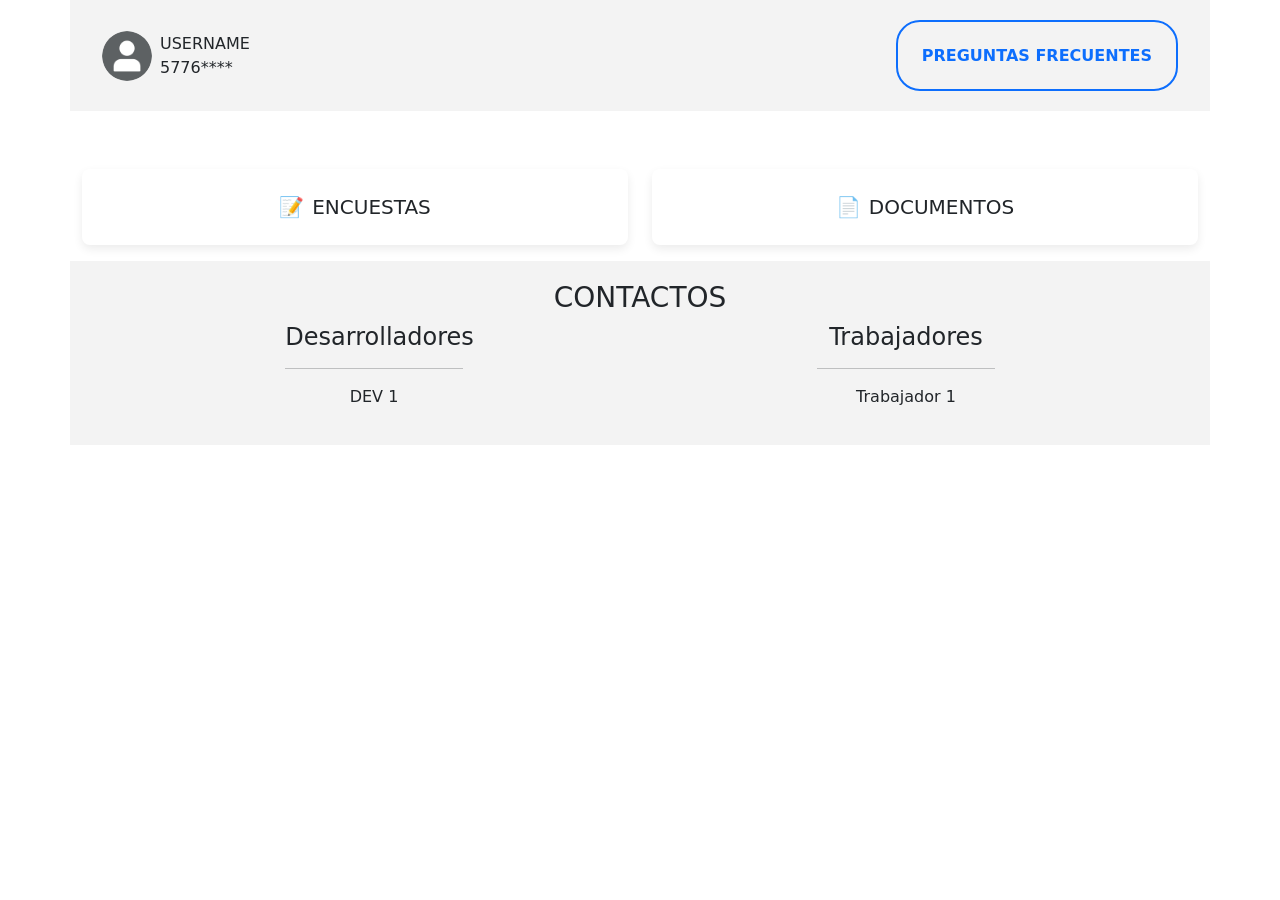
<file: index.html>
<!DOCTYPE html>
<html lang="es">
<head>
    <meta charset="UTF-8">
    <meta name="viewport" content="width=device-width, initial-scale=1.0">
    <title>Home</title>
    <link rel="icon" type="image/png" href="assets/imgs/icon/favicon.png">
    <link rel="stylesheet" href="src/frame.css">
    <link rel="stylesheet" href="src/images.css">
    <link rel="stylesheet" href="src/button.css">
    <link href="https://cdn.jsdelivr.net/npm/bootstrap@5.3.8/dist/css/bootstrap.min.css" rel="stylesheet" integrity="sha384-sRIl4kxILFvY47J16cr9ZwB07vP4J8+LH7qKQnuqkuIAvNWLzeN8tE5YBujZqJLB" crossorigin="anonymous">
</head>
<body>
    <div class="container">
        <header class="row frame justify-content-between">
            <div class="col-12 col-md-6 d-flex gap-2 align-items-center">
                <span><a href="#"><img src="assets/imgs/profile_icon.png" class="profile-icon" alt="icon"></a></span>
                <span>
                    <p style="margin: 0;">USERNAME</p>
                    <p style="margin: 0;">5776****</p>
                </span>
            </div>
            <div class="col-12 col-md-6 d-flex flex-wrap gap-2 align-items-center justify-content-center justify-content-md-end mt-2 mt-md-0 header-actions">
                <span><a href="preguntas.html" class="button button-default button-option">PREGUNTAS FRECUENTES</a></span>
            </div>
        </header>
        <main class="row" id="main">
            <div class="col-12">
                <!--
                    Contenedor de botones principales de la home.
                    Usa Bootstrap para centrar y distribuir los botones.
                    En móvil se apilan verticalmente; en desktop van uno al lado del otro.
                -->
                <div class="home-actions d-flex flex-column flex-md-row justify-content-center align-items-stretch gap-3 gap-md-4 mt-4 mt-md-5">
                    <!-- Botón de encuestas -->
                    <a href="encuestas.html" class="home-action-btn btn btn-lg w-100 w-md-auto d-flex align-items-center justify-content-center text-center">
                        <span class="me-2">📝</span>
                        <span>ENCUESTAS</span>
                    </a>

                    <!-- Botón de documentos -->
                    <a href="documentos.html" class="home-action-btn btn btn-lg w-100 w-md-auto d-flex align-items-center justify-content-center text-center">
                        <span class="me-2">📄</span>
                        <span>DOCUMENTOS</span>
                    </a>
                </div>
            </div>
            <!--  <div class="col-8 frame">
                 <div class="ratio ratio-16x9">
                    <iframe src="https://www.youtube.com/embed/ptk5fsNLW5I" allowfullscreen></iframe>
                </div>
            <hr>
        </div> -->
        </main>
<footer class="row frame justify-content-center" style="text-align: center;">
    <h3>CONTACTOS</h3>
    <div class="col-12 col-md-8 d-flex flex-column flex-md-row justify-content-between gap-3">
        <section class="col-12 col-md-3">
            <h4>Desarrolladores</h4>
            <hr>
            <div class="footer-section-body">
                <span>
                    <p>DEV 1</p>
                </span>
            </div>
        </section>
        <section class="col-12 col-md-3">
            <h4>Trabajadores</h4>
            <hr>
            <div class="footer-section-body">
                <span>
                    <p>Trabajador 1</p>
                </span>
            </div>
        </section>
    </div>
</footer>
    </div>
    <script src="https://cdn.jsdelivr.net/npm/bootstrap@5.3.8/dist/js/bootstrap.bundle.min.js" integrity="sha384-FKyoEForCGlyvwx9Hj09JcYn3nv7wiPVlz7YYwJrWVcXK/BmnVDxM+D2scQbITxI" crossorigin="anonymous"></script>
</body>
</html>
</file>
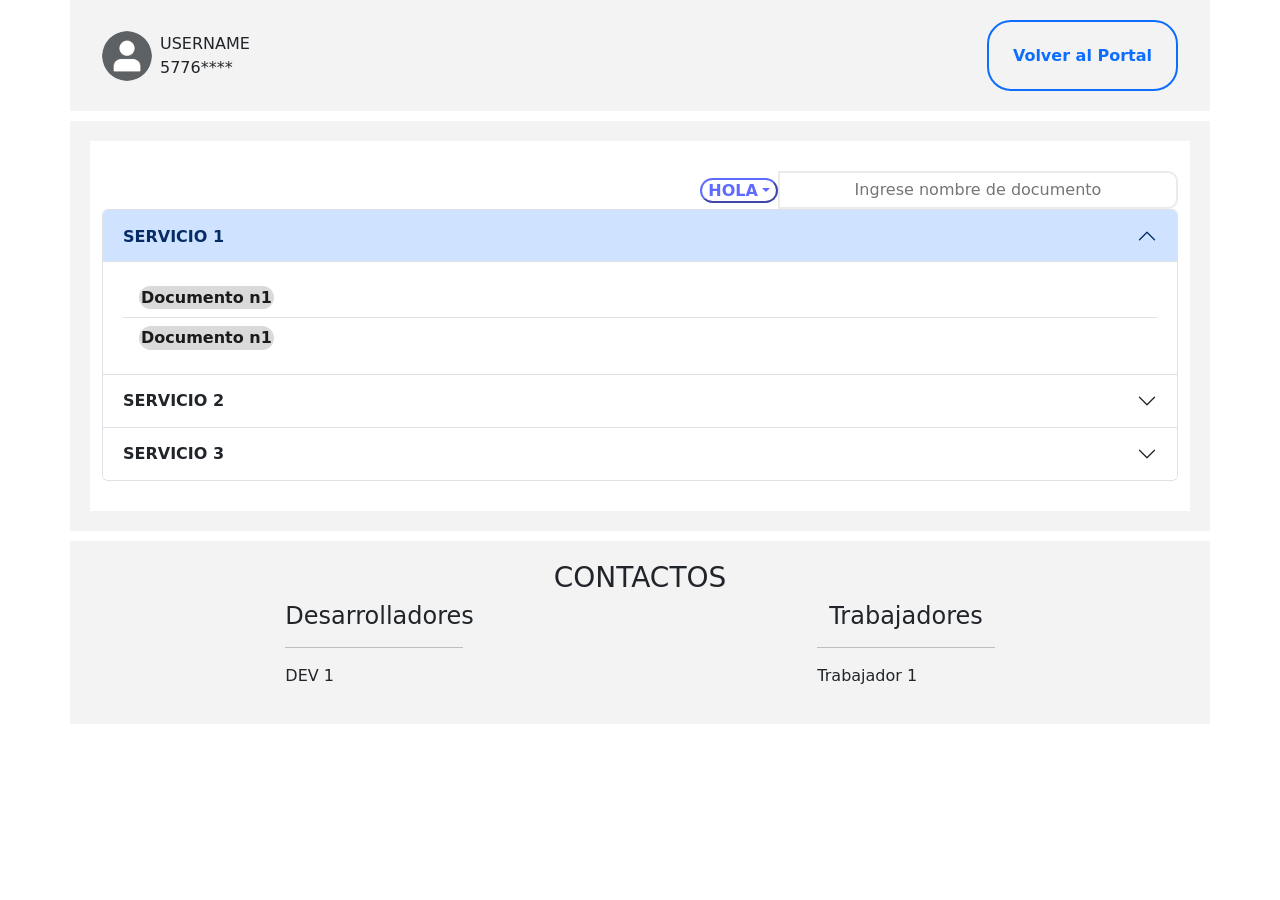
<file: documentos.html>
<html lang="es">
<head>
    <meta charset="UTF-8">
    <meta name="viewport" content="width=device-width, initial-scale=1.0">
    <title>Documentos</title>
    <link rel="icon" type="image/png" href="assets/imgs/icon/favicon.png">
    <link rel="stylesheet" href="src/frame.css">
    <link rel="stylesheet" href="src/images.css">
    <link rel="stylesheet" href="src/button.css">
    <link rel="stylesheet" href="src/nav.css">
    <link rel="stylesheet" href="src/footer.css">
    <link href="https://cdn.jsdelivr.net/npm/bootstrap@5.3.8/dist/css/bootstrap.min.css" rel="stylesheet" integrity="sha384-sRIl4kxILFvY47J16cr9ZwB07vP4J8+LH7qKQnuqkuIAvNWLzeN8tE5YBujZqJLB" crossorigin="anonymous">
    
</head>
<body>
    <div class="container">
        <header class="row frame">
            <div class="col-12 col-md-6 d-flex gap-2 align-items-center">
                <span>
                    <a href="#">
                        <img src="assets/imgs/profile_icon.png" class="profile-icon">
                    </a>
                </span>
                <span>
                    <p style="margin: 0;">USERNAME</p>
                    <p style="margin: 0;">5776****</p>
                </span>
            </div>
            <div class="col-12 col-md-6 d-flex flex-wrap gap-2 align-items-center justify-content-center justify-content-md-end mt-2 mt-md-0 header-actions">
                <span><a href="index.html" class="button button-default button-option">Volver al Portal</a></span>
            </div>
        </header>
        <main class="row frame">
            <div class="col frame-relevant"> <!--Documentos-->
                <nav class="col d-flex">
                        <div class="col d-flex align-items-center justify-content-end"> <!--Parte derecha del header-->
                            <button class="button button-theme-whiteblue dropdown-toggle" data-bs-toggle="dropdown" style="height: auto;" >HOLA</button>
                            <ul class="dropdown-menu">
                                <li><button class="dropdown-item" href="#">FECHA</button></li>
                                <li><button class="dropdown-item" href="#">A-Z</button></li>
                            </ul>
                        <input class="nav-input" type="text" placeholder="Ingrese nombre de documento">
                    </div>
                </nav>
                <div class="accordion" id="accordionExample">
                    <div class="accordion-item">
                        <h2 class="accordion-header">
                        <button class="accordion-button" type="button" data-bs-toggle="collapse" data-bs-target="#collapseOne" aria-expanded="true" aria-controls="collapseOne">
                            <b>SERVICIO 1</b>
                        </button>
                        </h2>
                        <div id="collapseOne" class="accordion-collapse collapse show" data-bs-parent="#accordionExample">
                        <div class="accordion-body">
                            <ul class="list-group list-group-flush">
                                <li class="list-group-item"><a href="#" class="button button-source">Documento n1</a></li>
                                <li class="list-group-item"><a href="#" class="button button-source">Documento n1</a></li>
                            </ul>
                        </div>
                        </div>
                    </div>
                    <div class="accordion-item">
                        <h2 class="accordion-header">
                        <button class="accordion-button collapsed" type="button" data-bs-toggle="collapse" data-bs-target="#collapseTwo" aria-expanded="false" aria-controls="collapseTwo">
                            <b>SERVICIO 2</b>
                        </button>
                        </h2>
                        <div id="collapseTwo" class="accordion-collapse collapse" data-bs-parent="#accordionExample">
                        <div class="accordion-body">
                            <ul class="list-group list-group-flush">
                                <li class="list-group-item"><a href="#" class="button button-source">Documento n1</a></li>
                                <li class="list-group-item"><a href="#" class="button button-source">Documento n1</a></li>
                            </ul>
                        </div>
                        </div>
                    </div>
                    <div class="accordion-item">
                        <h2 class="accordion-header">
                        <button class="accordion-button collapsed" type="button" data-bs-toggle="collapse" data-bs-target="#collapseThree" aria-expanded="false" aria-controls="collapseThree">
                            <b>SERVICIO 3</b>
                        </button>
                        </h2>
                        <div id="collapseThree" class="accordion-collapse collapse" data-bs-parent="#accordionExample">
                        <div class="accordion-body">
                            <ul class="list-group list-group-flush">
                                <li class="list-group-item"><a href="#" class="button button-source">Documento n1</a></li>
                                <li class="list-group-item"><a href="#" class="button button-source">Documento n1</a></li>
                            </ul>
                        </div>
                        </div>
                    </div>
                    
                </div>
            </div>
        </main>
<footer class="row frame justify-content-center" style="text-align: center;">
    <h3>CONTACTOS</h3>
    <div class="col-12 col-md-8 d-flex flex-column flex-md-row justify-content-between gap-3">
        <section class="col-12 col-md-3">
            <h4>Desarrolladores</h4>
            <hr>
            <div class="footer-section-body">
                <span>
                    <p>DEV 1</p>
                </span>
            </div>
        </section>
        <section class="col-12 col-md-3">
            <h4>Trabajadores</h4>
            <hr>
            <div class="footer-section-body">
                <span>
                    <p>Trabajador 1</p>
                </span>
            </div>
        </section>
    </div>
</footer>
    </div>
    <script src="https://cdn.jsdelivr.net/npm/bootstrap@5.3.8/dist/js/bootstrap.bundle.min.js" integrity="sha384-FKyoEForCGlyvwx9Hj09JcYn3nv7wiPVlz7YYwJrWVcXK/BmnVDxM+D2scQbITxI" crossorigin="anonymous"></script>
</body>
</html>
</file>
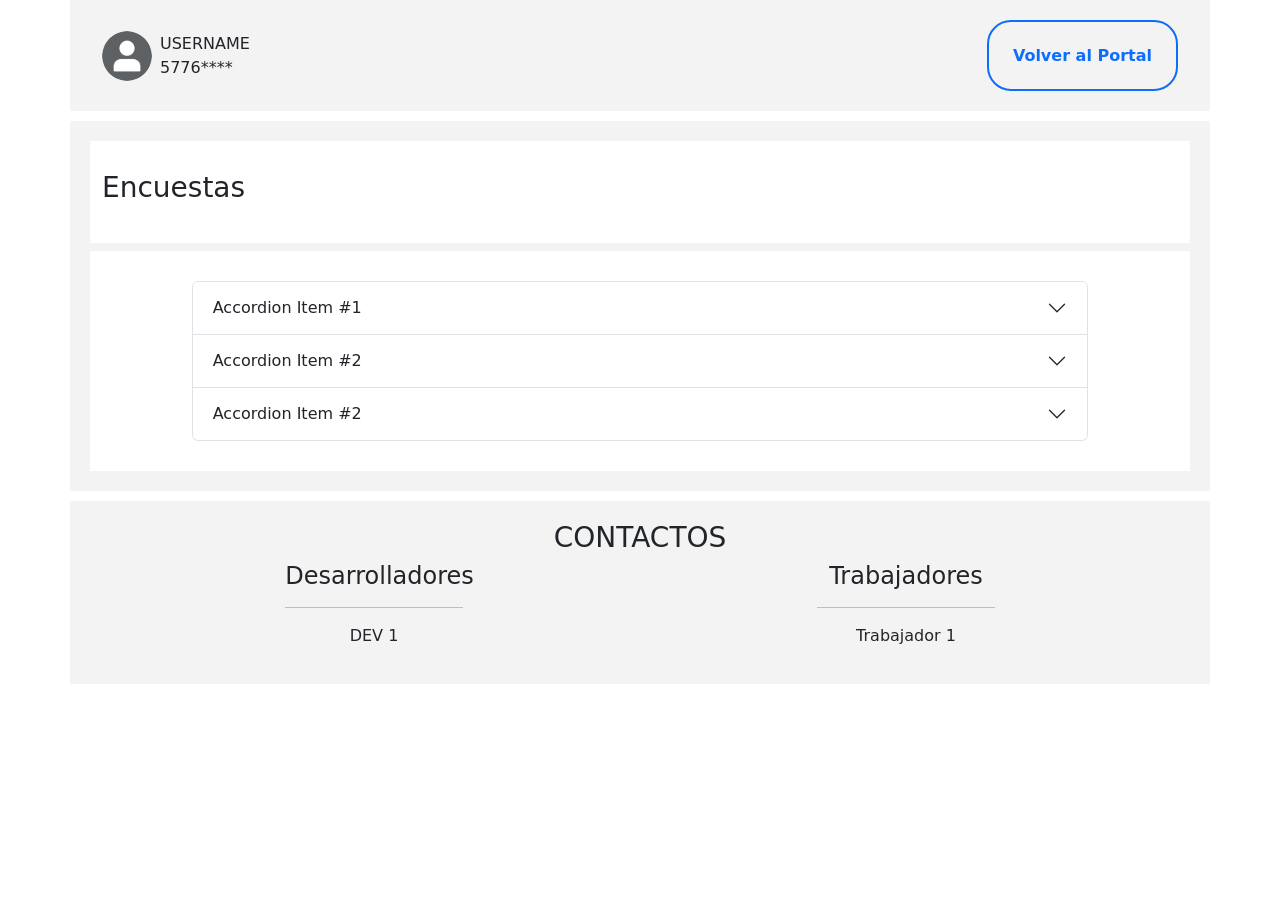
<file: encuestas.html>
<!DOCTYPE html>
<html lang="en">
<head>
    <meta charset="UTF-8">
    <meta name="viewport" content="width=device-width, initial-scale=1.0">
    <title>Encuestas</title>
    <link rel="icon" type="image/png" href="assets/imgs/icon/favicon.png">
    <link rel="stylesheet" href="src/frame.css">
    <link rel="stylesheet" href="src/images.css">
    <link rel="stylesheet" href="src/button.css">
    <link rel="stylesheet" href="src/nav.css">
    <link href="https://cdn.jsdelivr.net/npm/bootstrap@5.3.8/dist/css/bootstrap.min.css" rel="stylesheet" integrity="sha384-sRIl4kxILFvY47J16cr9ZwB07vP4J8+LH7qKQnuqkuIAvNWLzeN8tE5YBujZqJLB" crossorigin="anonymous">
</head>
<body>
    <div class="container">
        <header class="row frame">
            <div class="col-12 col-md-6 d-flex gap-2 align-items-center">
                <span>
                    <a href="#">
                        <img src="assets/imgs/profile_icon.png" class="profile-icon">
                    </a>
                </span>
                <span>
                    <p style="margin: 0;">USERNAME</p>
                    <p style="margin: 0;">5776****</p>
                </span>
            </div>
            <div class="col-12 col-md-6 d-flex flex-wrap gap-2 align-items-center justify-content-center justify-content-md-end mt-2 mt-md-0 header-actions">
                <span><a href="index.html" class="button button-default button-option">Volver al Portal</a></span>
            </div>
        </header>
        <main class="row frame d-flex flex-column gap-2">
            <section class="col frame-relevant">
                <h3>Encuestas</h3>
            </section>
            <section class="col d-flex frame-relevant justify-content-center">
                <div class="col-10 accordion">
                    <div class="accordion-item">
                        <h2 class="accordion-header">
                        <button class="accordion-button collapsed" type="button" data-bs-toggle="collapse" data-bs-target="#collapseOne" aria-expanded="false" aria-controls="collapseTwo">
                            Accordion Item #1
                        </button>
                        </h2>
                        <div id="collapseOne" class="accordion-collapse collapse" data-bs-parent="#accordionExample">
                        <div class="accordion-body">
                            <strong>This is the second item’s accordion body.</strong> It is hidden by default, until the collapse plugin adds the appropriate classes that we use to style each element. These classes control the overall appearance, as well as the showing and hiding via CSS transitions. You can modify any of this with custom CSS or overriding our default variables. It’s also worth noting that just about any HTML can go within the <code>.accordion-body</code>, though the transition does limit overflow.
                        </div>
                        </div>
                    </div>
                    <div class="accordion-item">
                        <h2 class="accordion-header">
                        <button class="accordion-button collapsed" type="button" data-bs-toggle="collapse" data-bs-target="#collapseTwo" aria-expanded="false" aria-controls="collapseTwo">
                            Accordion Item #2
                        </button>
                        </h2>
                        <div id="collapseTwo" class="accordion-collapse collapse" data-bs-parent="#accordionExample">
                        <div class="accordion-body">
                            <strong>This is the second item’s accordion body.</strong> It is hidden by default, until the collapse plugin adds the appropriate classes that we use to style each element. These classes control the overall appearance, as well as the showing and hiding via CSS transitions. You can modify any of this with custom CSS or overriding our default variables. It’s also worth noting that just about any HTML can go within the <code>.accordion-body</code>, though the transition does limit overflow.
                        </div>
                        </div>
                    </div>
                    <div class="accordion-item">
                        <h2 class="accordion-header">
                        <button class="accordion-button collapsed" type="button" data-bs-toggle="collapse" data-bs-target="#collapseSeventyFive" aria-expanded="false" aria-controls="collapseTwo">
                            Accordion Item #2
                        </button>
                        </h2>
                        <div id="collapseSeventyFive" class="accordion-collapse collapse" data-bs-parent="#accordionExample">
                        <div class="accordion-body">
                            <strong>This is the second item’s accordion body.</strong> It is hidden by default, until the collapse plugin adds the appropriate classes that we use to style each element. These classes control the overall appearance, as well as the showing and hiding via CSS transitions. You can modify any of this with custom CSS or overriding our default variables. It’s also worth noting that just about any HTML can go within the <code>.accordion-body</code>, though the transition does limit overflow.
                        </div>
                        </div>
                    </div>
                </div>
            </section>
        </main>
<footer class="row frame justify-content-center" style="text-align: center;">
    <h3>CONTACTOS</h3>
    <div class="col-12 col-md-8 d-flex flex-column flex-md-row justify-content-between gap-3">
        <section class="col-12 col-md-3">
            <h4>Desarrolladores</h4>
            <hr>
            <div class="footer-section-body">
                <span>
                    <p>DEV 1</p>
                </span>
            </div>
        </section>
        <section class="col-12 col-md-3">
            <h4>Trabajadores</h4>
            <hr>
            <div class="footer-section-body">
                <span>
                    <p>Trabajador 1</p>
                </span>
            </div>
        </section>
    </div>
</footer>
    </div>
    <script src="https://cdn.jsdelivr.net/npm/bootstrap@5.3.8/dist/js/bootstrap.bundle.min.js" integrity="sha384-FKyoEForCGlyvwx9Hj09JcYn3nv7wiPVlz7YYwJrWVcXK/BmnVDxM+D2scQbITxI" crossorigin="anonymous"></script>
</body>
</html>
</file>
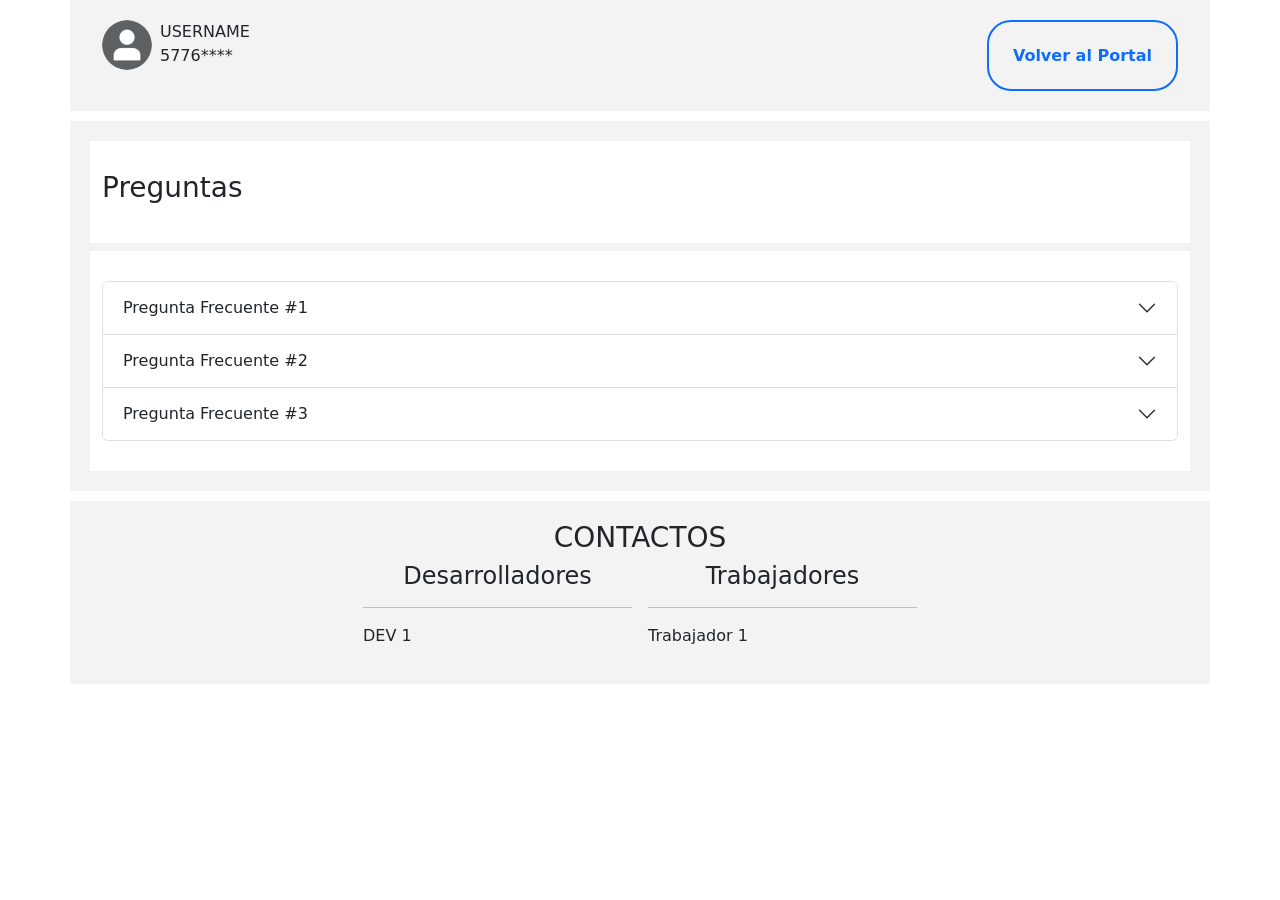
<file: preguntas.html>
<!DOCTYPE html>
<html lang="es">
<head>
    <meta charset="UTF-8">
    <meta name="viewport" content="width=device-width, initial-scale=1.0">
    <title>Document</title>
    <link rel="icon" type="image/png" href="assets/imgs/icon/favicon.png">
    <link rel="stylesheet" href="src/button.css">
    <link rel="stylesheet" href="src/frame.css">
    <link rel="stylesheet" href="src/images.css">
    <link rel="stylesheet" href="src/footer.css">
    <link href="https://cdn.jsdelivr.net/npm/bootstrap@5.3.8/dist/css/bootstrap.min.css" rel="stylesheet" integrity="sha384-sRIl4kxILFvY47J16cr9ZwB07vP4J8+LH7qKQnuqkuIAvNWLzeN8tE5YBujZqJLB" crossorigin="anonymous">
</head>
<body>
    <div class="container">
        <header class="row frame">
            <div class="col-6 d-flex gap-2">
                <span>
                    <a href="#"><img class="profile-icon" src="assets/imgs/profile_icon.png"></a>
                </span>
                <span>
                    <p style="margin: 0;">USERNAME</p>
                    <p style="margin: 0;">5776****</p>
                </span>
            </div>
            <div class="col-12 col-md-6 d-flex flex-wrap gap-2 align-items-center justify-content-center justify-content-md-end mt-2 mt-md-0 header-actions">
                <span><a href="index.html" class="button button-default button-option">Volver al Portal</a></span>
            </div>
        </header>
        <main class="row frame d-flex flex-column gap-2">
            <section class="col-12 frame-relevant">
                <h3>Preguntas</h3>
            </section>
            <section class="col-12 frame-relevant">
                <div class="accordion">
                    <div class="accordion-item">
                        <h2 class="accordion-header">
                        <button class="accordion-button collapsed" type="button" data-bs-toggle="collapse" data-bs-target="#collapseOne" aria-expanded="false" aria-controls="collapseTwo">
                            Pregunta Frecuente #1
                        </button>
                        </h2>
                        <div id="collapseOne" class="accordion-collapse collapse" data-bs-parent="#accordionExample">
                        <div class="accordion-body">
                            <strong>This is the second item’s accordion body.</strong> It is hidden by default, until the collapse plugin adds the appropriate classes that we use to style each element. These classes control the overall appearance, as well as the showing and hiding via CSS transitions. You can modify any of this with custom CSS or overriding our default variables. It’s also worth noting that just about any HTML can go within the <code>.accordion-body</code>, though the transition does limit overflow.
                        </div>
                        </div>
                    </div>
                    <div class="accordion-item">
                        <h2 class="accordion-header">
                        <button class="accordion-button collapsed" type="button" data-bs-toggle="collapse" data-bs-target="#collapseTwo" aria-expanded="false" aria-controls="collapseTwo">
                            Pregunta Frecuente #2
                        </button>
                        </h2>
                        <div id="collapseTwo" class="accordion-collapse collapse" data-bs-parent="#accordionExample">
                        <div class="accordion-body">
                            <strong>This is the second item’s accordion body.</strong> It is hidden by default, until the collapse plugin adds the appropriate classes that we use to style each element. These classes control the overall appearance, as well as the showing and hiding via CSS transitions. You can modify any of this with custom CSS or overriding our default variables. It’s also worth noting that just about any HTML can go within the <code>.accordion-body</code>, though the transition does limit overflow.
                        </div>
                        </div>
                    </div>
                    <div class="accordion-item">
                        <h2 class="accordion-header">
                        <button class="accordion-button collapsed" type="button" data-bs-toggle="collapse" data-bs-target="#collapseSeventyFive" aria-expanded="false" aria-controls="collapseTwo">
                            Pregunta Frecuente #3
                        </button>
                        </h2>
                        <div id="collapseSeventyFive" class="accordion-collapse collapse" data-bs-parent="#accordionExample">
                        <div class="accordion-body">
                            <strong>This is the second item’s accordion body.</strong> It is hidden by default, until the collapse plugin adds the appropriate classes that we use to style each element. These classes control the overall appearance, as well as the showing and hiding via CSS transitions. You can modify any of this with custom CSS or overriding our default variables. It’s also worth noting that just about any HTML can go within the <code>.accordion-body</code>, though the transition does limit overflow.
                        </div>
                    </div>
                </div>
            </div>
            </section>
            
        </main>
        <footer class="row frame justify-content-center" style="text-align: center;">
            <h3>CONTACTOS</h3>
            <div class="col-12  d-flex flex-column flex-md-row justify-content-center gap-3">
                <section class="col-3">
                    <h4>Desarrolladores</h4>
                    <hr>
                    <div class="footer-section-body">
                        <span>
                            <p>DEV 1</p>
                        </span>
                    </div>
                </section>
                <section class="col-3">
                    <h4>Trabajadores</h4>
                    <hr>
                    <div class="footer-section-body">
                        <span>
                            <p>Trabajador 1</p>
                        </span>
                    </div>
                </section>
            </div>
        </footer>
    </div>
    <script src="https://cdn.jsdelivr.net/npm/bootstrap@5.3.8/dist/js/bootstrap.bundle.min.js" integrity="sha384-FKyoEForCGlyvwx9Hj09JcYn3nv7wiPVlz7YYwJrWVcXK/BmnVDxM+D2scQbITxI" crossorigin="anonymous"></script>
</body>
</html>
</file>
<file: src/frame.css>
:root{
    --colortheme-white-main-background-color: rgb(243, 243, 243);
    --default-frame-margin-bottom: 10px;
    --default-frame-padding: 20px;

    --frame-corner: 50px;
    
    --frame-relevant-padding: 30px;
    --frame-relevant-colortheme-white-bg: white;
    --frame-relevant-colortheme-white-bordercolor: rgb(177, 177, 177);
    --frame-relevant-colortheme-white-bordersize: 3px;
}

.frame {
    padding: var(--default-frame-padding);
    margin-bottom: var(--default-frame-margin-bottom);
    background-color: var(--colortheme-white-main-background-color);
}

.frame-relevant {
    padding: var(--frame-relevant-padding);

    background-color: var(--frame-relevant-colortheme-white-bg);
    /*
    border: var(--frame-relevant-colortheme-white-bordersize) solid var(--frame-relevant-colortheme-white-bordercolor);
    */
}

.frame-with-corner {
    border-radius: var(--frame-corner);
}

.frame-with-flex {
    justify-content: center;
}
</file>
<file: src/images.css>
.profile-icon {
    max-width: 50px;
    height: auto;
    border-radius: 50%;
}

.preview-icon {
    max-width: 100px;
    height: auto;
    border-radius: 50%;
}
</file>
<file: src/button.css>
:root {
    --button-default-padding: 24px;
    --button-default-bordersize: 2px;
    --button-default-borderradius: 24px;

    --button-transition-default-style: ease-out;
    --button-transition-default-time: .2s;

    /* Colores */
    --color-theme-lightgreen: rgb(124, 243, 108);
    --color-theme-yellow: rgb(255, 255, 97);
    --color-theme-red: red;
    --color-theme-blue: rgb(95, 106, 255);

    /* Tema blanco-azul */
    --button-whiteblue-backgroundcolor: white;
    --button-whiteblue-bordercolor: var(--color-theme-blue);
    --button-whiteblue-color: var(--color-theme-blue);
    
    --button-transition-whiteblue-backgroundcolor: var(--color-theme-blue);
    --button-transition-whiteblue-bordercolor: white;
    --button-transition-whiteblue-color: white;

    /* Tema blanco-verde claro */
    --button-whitelightgreen-backgroundcolor: white;
    --button-whitelightgreen-bordercolor: var(--color-theme-lightgreen);
    --button-whitelightgreen-color: var(--color-theme-lightgreen);

    /* Tema blanco-amarillo */
    --button-whiteyellow-backgroundcolor: white;
    --button-whiteyellow-bordercolor: var(--color-theme-yellow);
    --button-whiteyellow-color: var(--color-theme-yellow);

    --button-transition-whiteyellow-backgroundcolor: var(--color-theme-yellow);
    --button-transition-whiteyellow-bordercolor: white;
    --button-transition-whiteyellow-color: white;
    
    /* Tema blanco-rojo */
    --button-whitered-backgroundcolor: white;
    --button-whitered-bordercolor: var(--color-theme-red);
    --button-whitered-color: var(--color-theme-red);

    --button-transition-whitered-backgroundcolor: var(--color-theme-red);
    --button-transition-whitered-bordercolor: white;
    --button-transition-whitered-color: white;

    /* Otros */
    --button-option-borderradius: 0;
    --button-option-padding: 5px;

    --button-source-backgroundcolor: rgb(218, 218, 218);
    --button-source-borrderradius: 2px;
    --button-source-bordersize: 0px;
    --button-source-bordercolor: rgb(153, 153, 153);
    --button-source-color: rgb(27, 27, 27);
    --button-source-padding: 2px;

    /* Nuevas variables para los botones de la home */
    --home-action-min-height: 76px;
    --home-action-mobile-min-height: 82px;
    --home-action-padding: 1rem 1.4rem;
    --home-action-border-radius: 18px;
    --home-action-border-size: 2px;
    --home-action-shadow: 0 4px 10px rgba(0, 0, 0, 0.08);
    --home-action-shadow-hover: 0 6px 14px rgba(0, 0, 0, 0.12);
    --home-action-font-size: 1.05rem;
    --home-action-mobile-font-size: 1.1rem;
    --home-action-min-width: 220px;
    --home-action-transition-time: 0.2s;
    --home-action-background-color: white;
    --home-action-text-color: var(--color-theme-blue);
    --home-action-hover-background-color: var(--color-theme-blue);
    --home-action-hover-text-color: white;
    --home-action-hover-transform: translateY(-2px);

    /* Variables para el botón base y el header responsive */
    --button-base-display: inline-flex;
    --button-base-align-items: center;
    --button-base-justify-content: center;
    --button-base-line-height: 1.2;
    --button-base-max-width: 100%;
    --button-base-text-align: center;
}

.button-source {
    padding: var(--button-source-padding);
    background-color: var(--button-source-backgroundcolor);
    border: var(--button-source-bordersize) solid var(--button-source-bordercolor);
    color: var(--button-source-color)
}

/* White blue */

.button-theme-whiteblue {
    background-color: var(--button-whiteblue-backgroundcolor);
    color: var(--button-whiteblue-color);

    border-color: var(--color-theme-blue);

    transition: 
        background-color var(--button-transition-default-time) var(--button-transition-default-style);
    transition: 
        color var(--button-transition-default-time) var(--button-transition-default-style);
}

.button-theme-whiteblue:hover {
    background-color: var(--button-transition-whiteblue-backgroundcolor);
    color: var(--button-transition-whiteblue-color);
}

/* White light green */

.button-theme-whitelightgreen {
    background-color: var(--button-whitelightgreen-backgroundcolor);
    border-color: var(--button-whitelightgreen-bordercolor);
    color: var(--button-whitelightgreen-color);

    transition: 
        background-color var(--button-transition-default-time) var(--button-transition-default-style);
    transition: 
        color var(--button-transition-default-time) var(--button-transition-default-style);
}

.button-theme-whitelightgreen:hover {
    background-color: var(--button-transition-whitelightgreen-backgroundcolor);
    color: var(--button-transition-whitelightgreen-color);
}

/* White yellow */

.button-theme-whiteyellow {
    background-color: var(--button-whiteyellow-backgroundcolor);
    border-color: var(--button-whiteyellow-bordercolor);
    color: var(--button-whiteyellow-color);

    transition: 
        background-color var(--button-transition-default-time) var(--button-transition-default-style);
    transition: 
        color var(--button-transition-default-time) var(--button-transition-default-style);
}

.button-theme-whiteyellow:hover {
    background-color: var(--button-transition-whiteyellow-backgroundcolor);
    color: var(--button-transition-whiteyellow-color);
}


/* White red */

.button-theme-whitered {
    background-color: var(--button-whitered-backgroundcolor);
    border-color: var(--button-whitered-bordercolor);
    color: var(--button-whitered-color);

    transition: 
        background-color var(--button-transition-default-time) var(--button-transition-default-style);
    transition: 
        color var(--button-transition-default-time) var(--button-transition-default-style);
}

.button-theme-whitered:hover {
    background-color: var(--button-transition-whitered-backgroundcolor);
    color: var(--button-transition-whitered-color);
}

.button-option {
    padding: var(--button-option-padding);
}

.button-default {
    padding: var(--button-default-padding);

    border-radius: var(--button-option-borderradius);
    border: var(--button-default-bordersize) solid;
}

/*
    Estilo base de los botones generales.
    Se usa para que los enlaces y botones sean claros, legibles y flexibles,
    especialmente cuando el texto es largo en pantallas pequeñas.
*/
.button {
    display: var(--button-base-display);
    align-items: var(--button-base-align-items);
    justify-content: var(--button-base-justify-content);
    text-decoration: none;
    font-weight: bold;
    border-radius: var(--button-default-borderradius);
    line-height: var(--button-base-line-height);
    max-width: var(--button-base-max-width);
    text-align: var(--button-base-text-align);
    white-space: normal;
}

/*
    Contenedor de acciones del header.
    En móvil ocupa todo el ancho para evitar que el botón se superponga,
    y en escritorio vuelve a alinearse a la derecha.
*/
.header-actions {
    width: 100%;
}

.header-actions .button {
    width: 100%;
    max-width: 100%;
}

@media (min-width: 768px) {
    .header-actions {
        width: auto;
        justify-content: flex-end;
    }

    .header-actions .button {
        width: auto;
    }
}

/*
    Nuevas clases para la zona de botones principales de la home.
    Sirven para que los botones se vean grandes, claros y fáciles de tocar,
    especialmente para personas mayores y para pantallas pequeñas.
*/

/* Contenedor de los botones principales de la home */
.home-actions {
    margin: 2rem 0 1rem;
}

/* Estilo base de cada botón grande de la home */
.home-action-btn {
    min-height: var(--home-action-min-height);
    padding: var(--home-action-padding);
    border-radius: var(--home-action-border-radius);
    border: var(--home-action-border-size) solid var(--color-theme-blue);
    background-color: var(--home-action-background-color);
    color: var(--home-action-text-color);
    font-weight: 700;
    font-size: var(--home-action-font-size);
    box-shadow: var(--home-action-shadow);
    transition: transform var(--home-action-transition-time) ease, box-shadow var(--home-action-transition-time) ease, background-color var(--home-action-transition-time) ease, color var(--home-action-transition-time) ease;
}

/* Efecto al pasar el mouse o al enfocar el botón */
.home-action-btn:hover,
.home-action-btn:focus {
    background-color: var(--home-action-hover-background-color);
    color: var(--home-action-hover-text-color);
    transform: var(--home-action-hover-transform);
    box-shadow: var(--home-action-shadow-hover);
}

/* Ajuste para pantallas pequeñas (móviles) */
@media (max-width: 767.98px) {
    .home-actions {
        flex-direction: column; /* uno debajo del otro */
        align-items: stretch; /* ocupan todo el ancho */
    }

    .home-action-btn {
        width: 100%; /* ocupa el ancho completo */
        min-height: var(--home-action-mobile-min-height); /* un poco más alto en móvil */
        font-size: var(--home-action-mobile-font-size); /* texto un poco más grande */
    }
}

/* Ajuste para pantallas más grandes */
@media (min-width: 768px) {
    .home-action-btn {
        min-width: var(--home-action-min-width); /* ancho mínimo para que se vean bien */
    }
}

/* Siempre es recomendable usar "var" como buena practica profe, para facil modificacion de las cosas */
</file>
<file: src/nav.css>
:root {
    --nav-input-bordersize: 2px;
    --nav-input-padding: 5px;
    --nav-input-bordercolor: rgb(235, 235, 235);
    --nav-input-width: 50%;
    --nav-input-height: 100%;
    --nav-input-max-height: 100px;
    --nav-input-max-width: 400px;

    --nav-input-transition-bordercolor: rgb(65, 154, 255);
    --nav-input-transition-bordersize: 2px;
    --nav-input-transition-duration: .1s;
    --nav-input-transition-style: ease-out
}

.nav-input {
    width: var(--nav-input-width);
    height: auto;
    max-width: var(--nav-input-max-width);
    max-height: var(--nav-input-max-height);

    padding: var(--nav-input-padding);

    text-align: center;
    border-top-right-radius: 10px;
    border-bottom-right-radius: 10px;
    border: var(--nav-input-bordersize) solid var(--nav-input-bordercolor);
    transition: border var(--nav-input-transition-duration) var(--nav-input-transition-style);
}

.nav-input:hover {
    border: var(--nav-input-transition-bordersize) solid var(--nav-input-transition-bordercolor);
}

.nav-input:focus {
    outline: none;
    border: var(--nav-input-transition-bordersize) solid var(--nav-input-transition-bordercolor)
}
</file>
<file: src/footer.css>
.footer-section-body {
    text-align: start;
}
</file>
